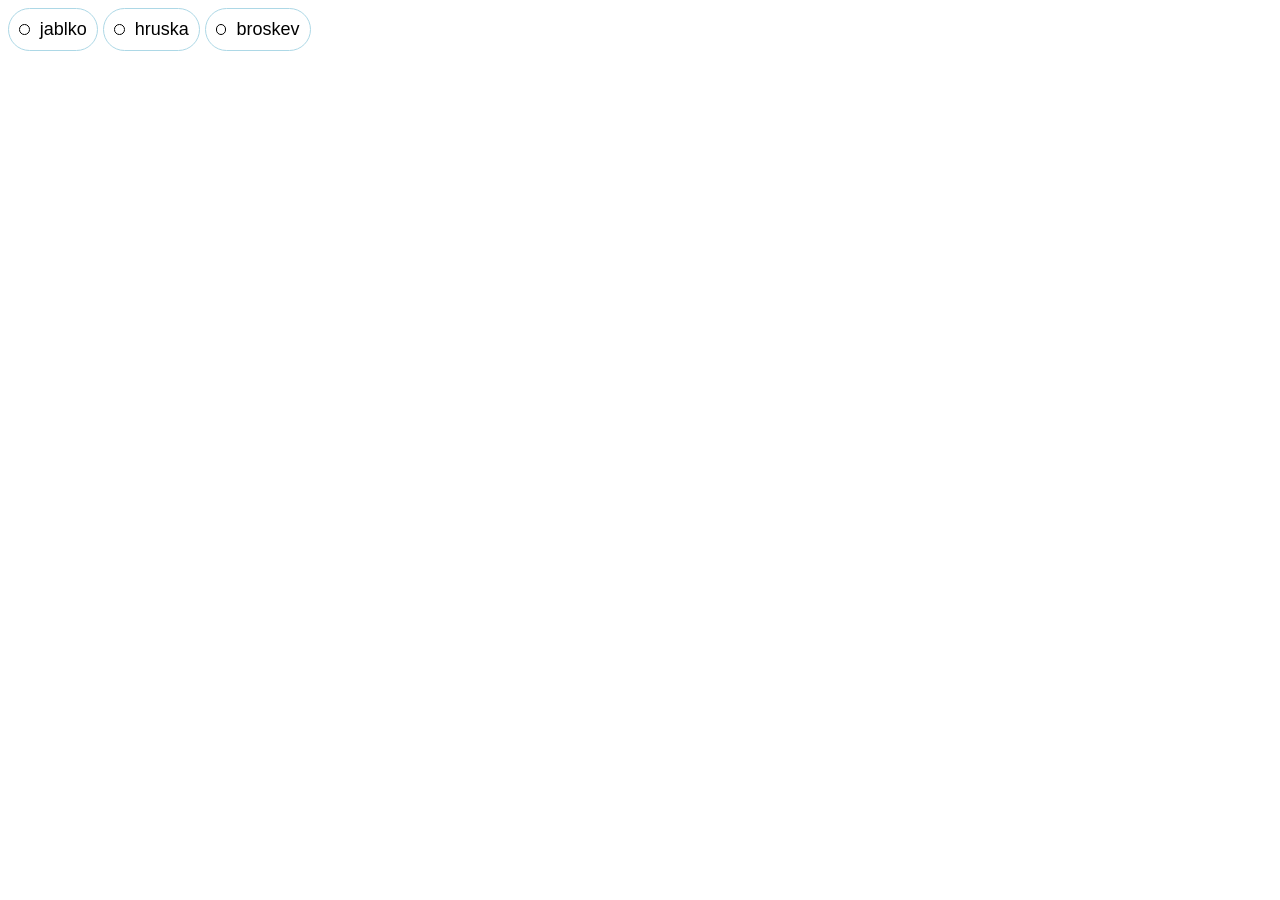
<file: 02-Hamburger-menu/01-Checkbox-trik/index.html>
<!DOCTYPE html>
<html lang="en">
<head>
	<meta charset="UTF-8">
	<meta name="viewport" content="width=device-width, initial-scale=1.0">
	<title>Checkbox trik</title>
	<link rel="stylesheet" href="style.css">
</head>
<body>



	<input type="checkbox" class="check" id="jablko">
	<label for="jablko"><span class="boxik"></span>jablko</label> 

	<input type="checkbox" class="check" id="hruska">
	<label for="hruska"><span class="boxik"></span>hruska</label> 

	<input type="checkbox" class="check" id="broskev">
	<label for="broskev"><span class="boxik"></span>broskev</label> 



</body>
</html>
</file>
<file: 02-Hamburger-menu/01-Checkbox-trik/style.css>
/* intuitivnejsi box-sizing */
html { box-sizing: border-box; }
*, ::before, ::after { box-sizing: inherit; }

body {
	font-family: sans-serif;
	font-size: 18px;
}

/* ------------------------------------- */

.check {
	/* display: none;  ale prohlizec muze ignorovat! proto lepsi:  */
	position: absolute;
	left: -9999px;
	/* odsune se pryc ze stranky */
}


label {
	display: inline-block;
	padding: 10px;
	border: 1px solid lightblue;
	background-color: rgb(255, 222, 222)211, 211);
	border-radius: 30px;
}

.boxik {
	display: inline-block;
	width: 0.6em;
	min-height: 0.6em;
	border: 1px solid black;
	border-radius: 50%;
	margin-right: 10px;
}
.check:checked + label .boxik {
	background-color: rgb(0, 0, 0);
}
</file>
